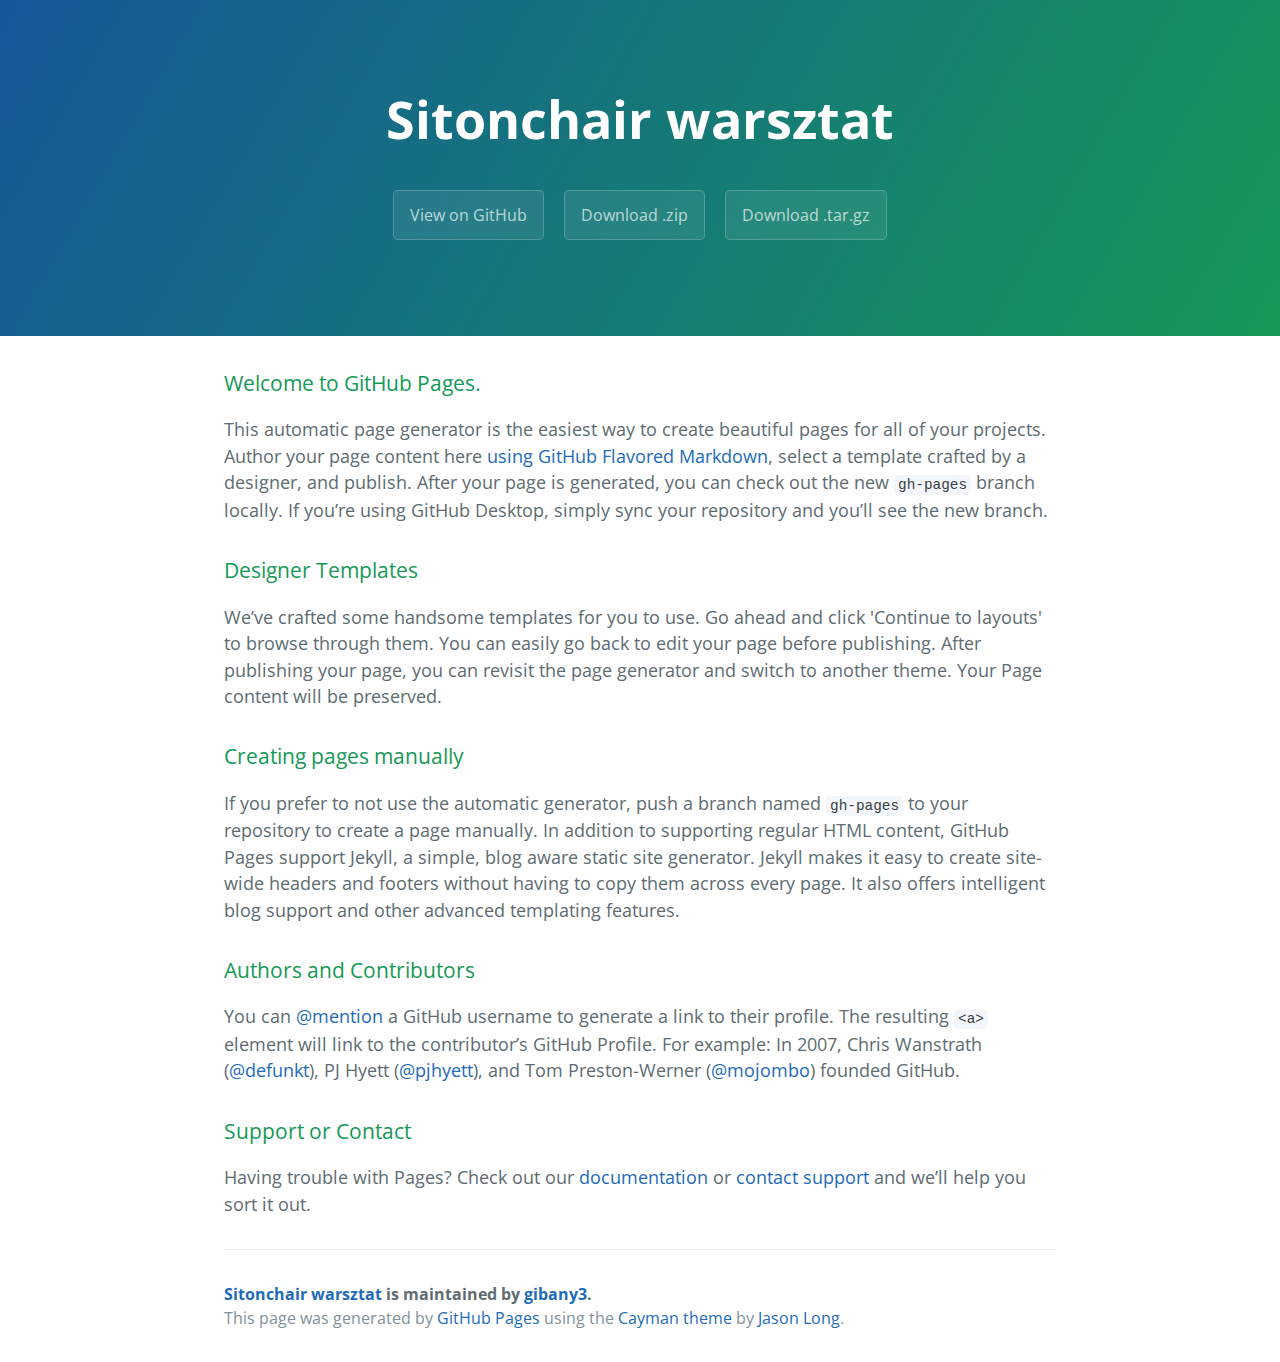
<file: index.html>
<!DOCTYPE html>
<html lang="en-us">
  <head>
    <meta charset="UTF-8">
    <title>Sitonchair warsztat by gibany3</title>
    <meta name="viewport" content="width=device-width, initial-scale=1">
    <link rel="stylesheet" type="text/css" href="stylesheets/normalize.css" media="screen">
    <link href='https://fonts.googleapis.com/css?family=Open+Sans:400,700' rel='stylesheet' type='text/css'>
    <link rel="stylesheet" type="text/css" href="stylesheets/stylesheet.css" media="screen">
    <link rel="stylesheet" type="text/css" href="stylesheets/github-light.css" media="screen">
  </head>
  <body>
    <section class="page-header">
      <h1 class="project-name">Sitonchair warsztat</h1>
      <h2 class="project-tagline"></h2>
      <a href="https://github.com/gibany3/SitOnChair_warsztat" class="btn">View on GitHub</a>
      <a href="https://github.com/gibany3/SitOnChair_warsztat/zipball/master" class="btn">Download .zip</a>
      <a href="https://github.com/gibany3/SitOnChair_warsztat/tarball/master" class="btn">Download .tar.gz</a>
    </section>

    <section class="main-content">
      <h3>
<a id="welcome-to-github-pages" class="anchor" href="#welcome-to-github-pages" aria-hidden="true"><span aria-hidden="true" class="octicon octicon-link"></span></a>Welcome to GitHub Pages.</h3>

<p>This automatic page generator is the easiest way to create beautiful pages for all of your projects. Author your page content here <a href="https://guides.github.com/features/mastering-markdown/">using GitHub Flavored Markdown</a>, select a template crafted by a designer, and publish. After your page is generated, you can check out the new <code>gh-pages</code> branch locally. If you’re using GitHub Desktop, simply sync your repository and you’ll see the new branch.</p>

<h3>
<a id="designer-templates" class="anchor" href="#designer-templates" aria-hidden="true"><span aria-hidden="true" class="octicon octicon-link"></span></a>Designer Templates</h3>

<p>We’ve crafted some handsome templates for you to use. Go ahead and click 'Continue to layouts' to browse through them. You can easily go back to edit your page before publishing. After publishing your page, you can revisit the page generator and switch to another theme. Your Page content will be preserved.</p>

<h3>
<a id="creating-pages-manually" class="anchor" href="#creating-pages-manually" aria-hidden="true"><span aria-hidden="true" class="octicon octicon-link"></span></a>Creating pages manually</h3>

<p>If you prefer to not use the automatic generator, push a branch named <code>gh-pages</code> to your repository to create a page manually. In addition to supporting regular HTML content, GitHub Pages support Jekyll, a simple, blog aware static site generator. Jekyll makes it easy to create site-wide headers and footers without having to copy them across every page. It also offers intelligent blog support and other advanced templating features.</p>

<h3>
<a id="authors-and-contributors" class="anchor" href="#authors-and-contributors" aria-hidden="true"><span aria-hidden="true" class="octicon octicon-link"></span></a>Authors and Contributors</h3>

<p>You can <a href="https://help.github.com/articles/basic-writing-and-formatting-syntax/#mentioning-users-and-teams" class="user-mention">@mention</a> a GitHub username to generate a link to their profile. The resulting <code>&lt;a&gt;</code> element will link to the contributor’s GitHub Profile. For example: In 2007, Chris Wanstrath (<a href="https://github.com/defunkt" class="user-mention">@defunkt</a>), PJ Hyett (<a href="https://github.com/pjhyett" class="user-mention">@pjhyett</a>), and Tom Preston-Werner (<a href="https://github.com/mojombo" class="user-mention">@mojombo</a>) founded GitHub.</p>

<h3>
<a id="support-or-contact" class="anchor" href="#support-or-contact" aria-hidden="true"><span aria-hidden="true" class="octicon octicon-link"></span></a>Support or Contact</h3>

<p>Having trouble with Pages? Check out our <a href="https://help.github.com/pages">documentation</a> or <a href="https://github.com/contact">contact support</a> and we’ll help you sort it out.</p>

      <footer class="site-footer">
        <span class="site-footer-owner"><a href="https://github.com/gibany3/SitOnChair_warsztat">Sitonchair warsztat</a> is maintained by <a href="https://github.com/gibany3">gibany3</a>.</span>

        <span class="site-footer-credits">This page was generated by <a href="https://pages.github.com">GitHub Pages</a> using the <a href="https://github.com/jasonlong/cayman-theme">Cayman theme</a> by <a href="https://twitter.com/jasonlong">Jason Long</a>.</span>
      </footer>

    </section>

  
  </body>
</html>
</file>
<file: stylesheets/stylesheet.css>
* {
  box-sizing: border-box; }

body {
  padding: 0;
  margin: 0;
  font-family: "Open Sans", "Helvetica Neue", Helvetica, Arial, sans-serif;
  font-size: 16px;
  line-height: 1.5;
  color: #606c71; }

a {
  color: #1e6bb8;
  text-decoration: none; }
  a:hover {
    text-decoration: underline; }

.btn {
  display: inline-block;
  margin-bottom: 1rem;
  color: rgba(255, 255, 255, 0.7);
  background-color: rgba(255, 255, 255, 0.08);
  border-color: rgba(255, 255, 255, 0.2);
  border-style: solid;
  border-width: 1px;
  border-radius: 0.3rem;
  transition: color 0.2s, background-color 0.2s, border-color 0.2s; }
  .btn + .btn {
    margin-left: 1rem; }

.btn:hover {
  color: rgba(255, 255, 255, 0.8);
  text-decoration: none;
  background-color: rgba(255, 255, 255, 0.2);
  border-color: rgba(255, 255, 255, 0.3); }

@media screen and (min-width: 64em) {
  .btn {
    padding: 0.75rem 1rem; } }

@media screen and (min-width: 42em) and (max-width: 64em) {
  .btn {
    padding: 0.6rem 0.9rem;
    font-size: 0.9rem; } }

@media screen and (max-width: 42em) {
  .btn {
    display: block;
    width: 100%;
    padding: 0.75rem;
    font-size: 0.9rem; }
    .btn + .btn {
      margin-top: 1rem;
      margin-left: 0; } }

.page-header {
  color: #fff;
  text-align: center;
  background-color: #159957;
  background-image: linear-gradient(120deg, #155799, #159957); }

@media screen and (min-width: 64em) {
  .page-header {
    padding: 5rem 6rem; } }

@media screen and (min-width: 42em) and (max-width: 64em) {
  .page-header {
    padding: 3rem 4rem; } }

@media screen and (max-width: 42em) {
  .page-header {
    padding: 2rem 1rem; } }

.project-name {
  margin-top: 0;
  margin-bottom: 0.1rem; }

@media screen and (min-width: 64em) {
  .project-name {
    font-size: 3.25rem; } }

@media screen and (min-width: 42em) and (max-width: 64em) {
  .project-name {
    font-size: 2.25rem; } }

@media screen and (max-width: 42em) {
  .project-name {
    font-size: 1.75rem; } }

.project-tagline {
  margin-bottom: 2rem;
  font-weight: normal;
  opacity: 0.7; }

@media screen and (min-width: 64em) {
  .project-tagline {
    font-size: 1.25rem; } }

@media screen and (min-width: 42em) and (max-width: 64em) {
  .project-tagline {
    font-size: 1.15rem; } }

@media screen and (max-width: 42em) {
  .project-tagline {
    font-size: 1rem; } }

.main-content :first-child {
  margin-top: 0; }
.main-content img {
  max-width: 100%; }
.main-content h1, .main-content h2, .main-content h3, .main-content h4, .main-content h5, .main-content h6 {
  margin-top: 2rem;
  margin-bottom: 1rem;
  font-weight: normal;
  color: #159957; }
.main-content p {
  margin-bottom: 1em; }
.main-content code {
  padding: 2px 4px;
  font-family: Consolas, "Liberation Mono", Menlo, Courier, monospace;
  font-size: 0.9rem;
  color: #383e41;
  background-color: #f3f6fa;
  border-radius: 0.3rem; }
.main-content pre {
  padding: 0.8rem;
  margin-top: 0;
  margin-bottom: 1rem;
  font: 1rem Consolas, "Liberation Mono", Menlo, Courier, monospace;
  color: #567482;
  word-wrap: normal;
  background-color: #f3f6fa;
  border: solid 1px #dce6f0;
  border-radius: 0.3rem; }
  .main-content pre > code {
    padding: 0;
    margin: 0;
    font-size: 0.9rem;
    color: #567482;
    word-break: normal;
    white-space: pre;
    background: transparent;
    border: 0; }
.main-content .highlight {
  margin-bottom: 1rem; }
  .main-content .highlight pre {
    margin-bottom: 0;
    word-break: normal; }
.main-content .highlight pre, .main-content pre {
  padding: 0.8rem;
  overflow: auto;
  font-size: 0.9rem;
  line-height: 1.45;
  border-radius: 0.3rem; }
.main-content pre code, .main-content pre tt {
  display: inline;
  max-width: initial;
  padding: 0;
  margin: 0;
  overflow: initial;
  line-height: inherit;
  word-wrap: normal;
  background-color: transparent;
  border: 0; }
  .main-content pre code:before, .main-content pre code:after, .main-content pre tt:before, .main-content pre tt:after {
    content: normal; }
.main-content ul, .main-content ol {
  margin-top: 0; }
.main-content blockquote {
  padding: 0 1rem;
  margin-left: 0;
  color: #819198;
  border-left: 0.3rem solid #dce6f0; }
  .main-content blockquote > :first-child {
    margin-top: 0; }
  .main-content blockquote > :last-child {
    margin-bottom: 0; }
.main-content table {
  display: block;
  width: 100%;
  overflow: auto;
  word-break: normal;
  word-break: keep-all; }
  .main-content table th {
    font-weight: bold; }
  .main-content table th, .main-content table td {
    padding: 0.5rem 1rem;
    border: 1px solid #e9ebec; }
.main-content dl {
  padding: 0; }
  .main-content dl dt {
    padding: 0;
    margin-top: 1rem;
    font-size: 1rem;
    font-weight: bold; }
  .main-content dl dd {
    padding: 0;
    margin-bottom: 1rem; }
.main-content hr {
  height: 2px;
  padding: 0;
  margin: 1rem 0;
  background-color: #eff0f1;
  border: 0; }

@media screen and (min-width: 64em) {
  .main-content {
    max-width: 64rem;
    padding: 2rem 6rem;
    margin: 0 auto;
    font-size: 1.1rem; } }

@media screen and (min-width: 42em) and (max-width: 64em) {
  .main-content {
    padding: 2rem 4rem;
    font-size: 1.1rem; } }

@media screen and (max-width: 42em) {
  .main-content {
    padding: 2rem 1rem;
    font-size: 1rem; } }

.site-footer {
  padding-top: 2rem;
  margin-top: 2rem;
  border-top: solid 1px #eff0f1; }

.site-footer-owner {
  display: block;
  font-weight: bold; }

.site-footer-credits {
  color: #819198; }

@media screen and (min-width: 64em) {
  .site-footer {
    font-size: 1rem; } }

@media screen and (min-width: 42em) and (max-width: 64em) {
  .site-footer {
    font-size: 1rem; } }

@media screen and (max-width: 42em) {
  .site-footer {
    font-size: 0.9rem; } }
</file>
<file: stylesheets/github-light.css>
/*
The MIT License (MIT)

Copyright (c) 2016 GitHub, Inc.

Permission is hereby granted, free of charge, to any person obtaining a copy
of this software and associated documentation files (the "Software"), to deal
in the Software without restriction, including without limitation the rights
to use, copy, modify, merge, publish, distribute, sublicense, and/or sell
copies of the Software, and to permit persons to whom the Software is
furnished to do so, subject to the following conditions:

The above copyright notice and this permission notice shall be included in all
copies or substantial portions of the Software.

THE SOFTWARE IS PROVIDED "AS IS", WITHOUT WARRANTY OF ANY KIND, EXPRESS OR
IMPLIED, INCLUDING BUT NOT LIMITED TO THE WARRANTIES OF MERCHANTABILITY,
FITNESS FOR A PARTICULAR PURPOSE AND NONINFRINGEMENT. IN NO EVENT SHALL THE
AUTHORS OR COPYRIGHT HOLDERS BE LIABLE FOR ANY CLAIM, DAMAGES OR OTHER
LIABILITY, WHETHER IN AN ACTION OF CONTRACT, TORT OR OTHERWISE, ARISING FROM,
OUT OF OR IN CONNECTION WITH THE SOFTWARE OR THE USE OR OTHER DEALINGS IN THE
SOFTWARE.

*/

.pl-c /* comment */ {
  color: #969896;
}

.pl-c1 /* constant, variable.other.constant, support, meta.property-name, support.constant, support.variable, meta.module-reference, markup.raw, meta.diff.header */,
.pl-s .pl-v /* string variable */ {
  color: #0086b3;
}

.pl-e /* entity */,
.pl-en /* entity.name */ {
  color: #795da3;
}

.pl-smi /* variable.parameter.function, storage.modifier.package, storage.modifier.import, storage.type.java, variable.other */,
.pl-s .pl-s1 /* string source */ {
  color: #333;
}

.pl-ent /* entity.name.tag */ {
  color: #63a35c;
}

.pl-k /* keyword, storage, storage.type */ {
  color: #a71d5d;
}

.pl-s /* string */,
.pl-pds /* punctuation.definition.string, string.regexp.character-class */,
.pl-s .pl-pse .pl-s1 /* string punctuation.section.embedded source */,
.pl-sr /* string.regexp */,
.pl-sr .pl-cce /* string.regexp constant.character.escape */,
.pl-sr .pl-sre /* string.regexp source.ruby.embedded */,
.pl-sr .pl-sra /* string.regexp string.regexp.arbitrary-repitition */ {
  color: #183691;
}

.pl-v /* variable */ {
  color: #ed6a43;
}

.pl-id /* invalid.deprecated */ {
  color: #b52a1d;
}

.pl-ii /* invalid.illegal */ {
  color: #f8f8f8;
  background-color: #b52a1d;
}

.pl-sr .pl-cce /* string.regexp constant.character.escape */ {
  font-weight: bold;
  color: #63a35c;
}

.pl-ml /* markup.list */ {
  color: #693a17;
}

.pl-mh /* markup.heading */,
.pl-mh .pl-en /* markup.heading entity.name */,
.pl-ms /* meta.separator */ {
  font-weight: bold;
  color: #1d3e81;
}

.pl-mq /* markup.quote */ {
  color: #008080;
}

.pl-mi /* markup.italic */ {
  font-style: italic;
  color: #333;
}

.pl-mb /* markup.bold */ {
  font-weight: bold;
  color: #333;
}

.pl-md /* markup.deleted, meta.diff.header.from-file */ {
  color: #bd2c00;
  background-color: #ffecec;
}

.pl-mi1 /* markup.inserted, meta.diff.header.to-file */ {
  color: #55a532;
  background-color: #eaffea;
}

.pl-mdr /* meta.diff.range */ {
  font-weight: bold;
  color: #795da3;
}

.pl-mo /* meta.output */ {
  color: #1d3e81;
}
</file>
